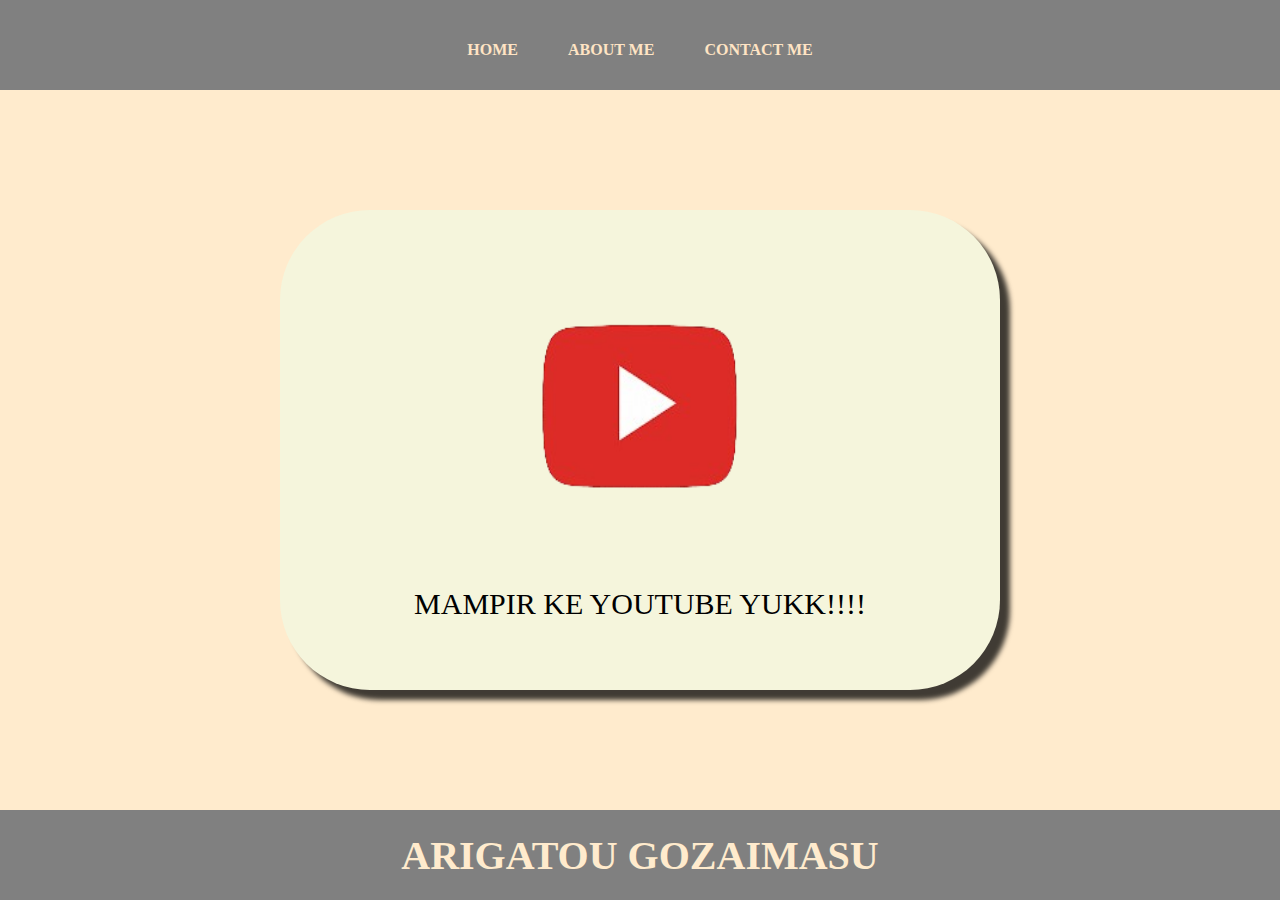
<file: index.html>
<html>
    <head>
        <title>WEB SAYA</title>
        <link rel="stylesheet" href="style.css" />
    </head>
    <body>
        <div class="container">
        <!-- NAVIGATION BAR -->
        <DIV class="navbar-container">
            <UL class="ul-navbar">
                <li class="li-navbar">
                    <a href="#" class="a-navbar">HOME</a>
                </li>
                <li class="li-navbar">
                    <a href="about.html" class="a-navbar">ABOUT ME</a>
                </li>
                <li class="li-navbar">
                    <a href="contact.html" class="a-navbar">CONTACT ME</a>
                </li>
            </UL>
        </DIV>
        <!-- NAVIGATION BAR SELESAI -->

        <!-- CONTENT 1 -->
        <div class=" content-container">
            <a href="https://www.youtube.com/channel/UCtJpJh3mdtO-2cVrzWVfl4A" 
            class="a-content">
                <IMG src="youtube.png" class="img-content"/>
                <p>MAMPIR KE YOUTUBE YUKK!!!!</p>
            </a>
        </div>
        <!-- CONTENT 1 END-->

        <!-- FOOTER -->
        <div class="footer-container">
            <h1 class="h1-footer">ARIGATOU GOZAIMASU</h1>
        </div>
        <!-- FOOTER END -->
    </div>
    </body>
</html>
</file>
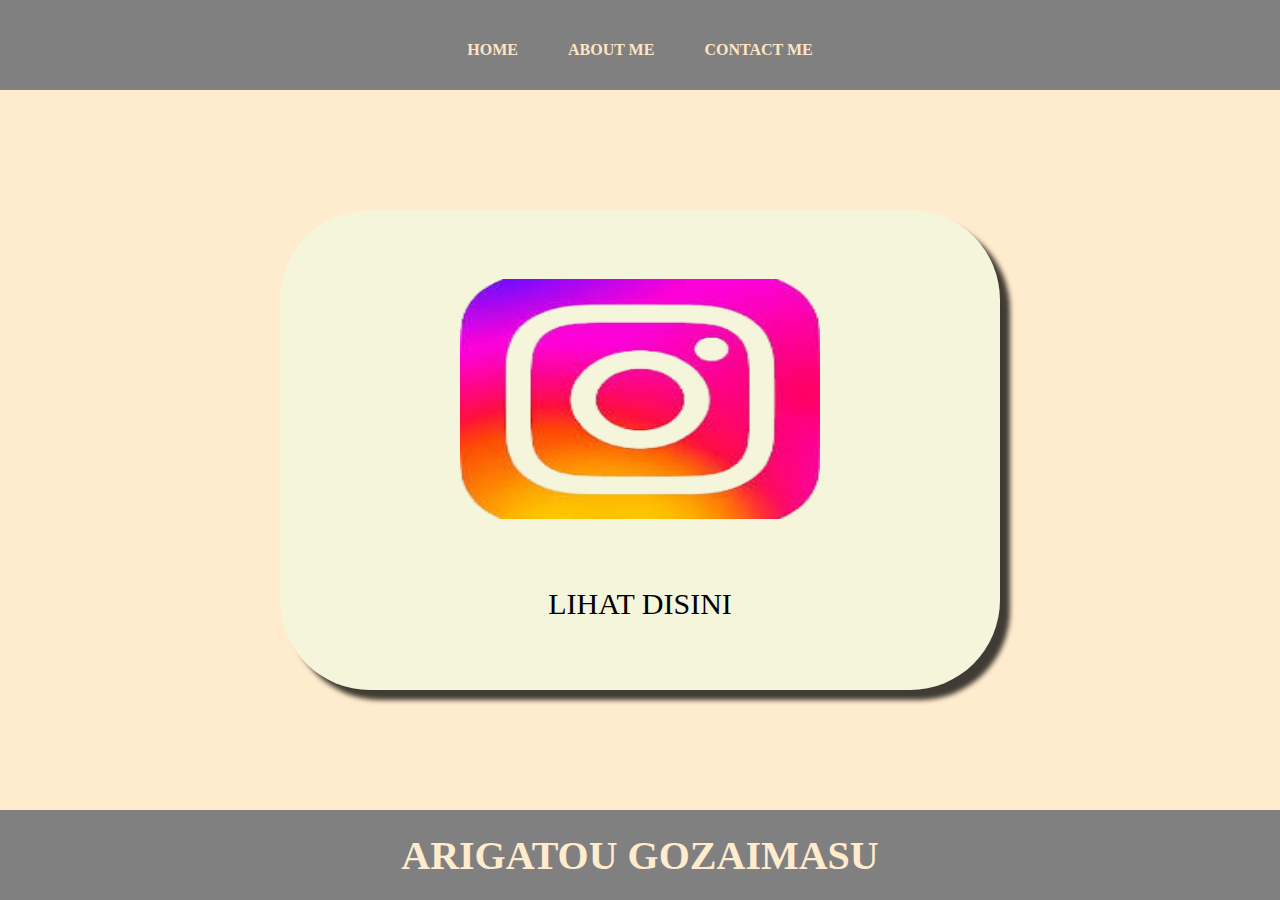
<file: about.html>
<html>
    <head>
        <title>ABOUT ME</title>
        <link rel="stylesheet" href="style.css" />
    </head>
    <body>
        <div class="container">
        <!-- NAVIGATION BAR -->
        <DIV class="navbar-container">
            <UL class="ul-navbar">
                <li class="li-navbar">
                    <a href="index.html" class="a-navbar">HOME</a>
                </li>
                <li class="li-navbar">
                    <a href="about.html" class="a-navbar">ABOUT ME</a>
                </li>
                <li class="li-navbar">
                    <a href="contact.html" class="a-navbar">CONTACT ME</a>
                </li>
            </UL>
        </DIV>
        <!-- NAVIGATION BAR SELESAI -->

        <!-- CONTENT 1 -->
        <div class=" content-container">
            <a href="https://www.instagram.com/deris_skizo?igsh=NnYzYWFybHhhc3M0" 
            class="a-content">
                <img src="IG.png" class="img-content" />
                <p>LIHAT DISINI</p>
            </a>
        </div>
        <!-- CONTENT 1 END-->

        <!-- FOOTER -->
        <div class="footer-container">
            <h1 class="h1-footer">ARIGATOU GOZAIMASU</h1>
        </div>
        <!-- FOOTER END -->
    </div>
    </body>
</html>
</file>
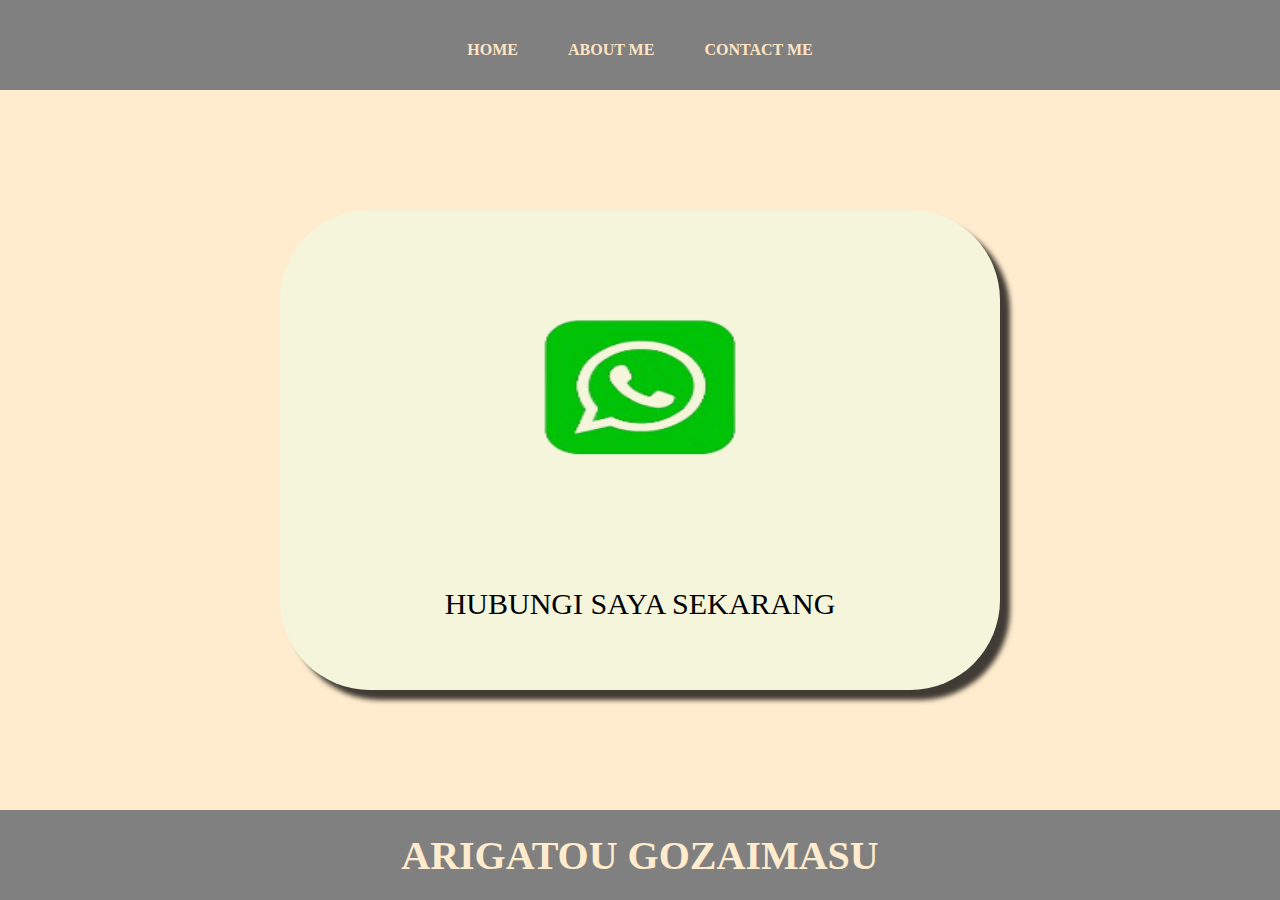
<file: contact.html>
<html>
    <head>
        <title>CONTACT ME</title>
        <link rel="stylesheet" href="style.css" />
    </head>
    <body>
        <div class="container">
        <!-- NAVIGATION BAR -->
        <DIV class="navbar-container">
            <UL class="ul-navbar">
                <li class="li-navbar">
                    <a href="index.html" class="a-navbar">HOME</a>
                </li>
                <li class="li-navbar">
                    <a href="about.html" class="a-navbar">ABOUT ME</a>
                </li>
                <li class="li-navbar">
                    <a href="contact.html" class="a-navbar">CONTACT ME</a>
                </li>
            </UL>
        </DIV>
        <!-- NAVIGATION BAR SELESAI -->

        <!-- CONTENT 1 -->
        <div class=" content-container">
            <a href="https://wa.link/a2dz4t" 
            class="a-content">
                <img src="WA.png" class="img-content" />
                <p>HUBUNGI SAYA SEKARANG</p>
            </a>
        </div>
        <!-- CONTENT 1 END-->

        <!-- FOOTER -->
        <div class="footer-container">
            <h1 class="h1-footer">ARIGATOU GOZAIMASU</h1>
        </div>
        <!-- FOOTER END -->
    </div>
    </body>
</html>
</file>
<file: style.css>
*,
html{
    margin:0;
    padding:0;
}

.container{}
    
body{
    background-color:skyblue;
}

.navbar-container{
    background-color: grey;
    width: 100%;
    height: 10vh;
}

.ul-navbar{ 
    display:flex;
    height: 100px;
    justify-content: center;
    align-items: center;
}

.li-navbar{
    list-style-type: none;
    padding: 20px;
    margin: 5px;
    color:white;
    font: size 30px;
}

.li-navbar:hover{
    background-color: brown;
    transition: .5s ease-in-out;
    transition-delay: .3s;
    border-radius: 10px;
}

.a-navbar{
    color: bisque;
    text-decoration: none;
    font-weight: 800;
}

.content-container{
    background-color: blanchedalmond;
    display:flex;
    justify-content: center;
    align-items: center;
    height: 80vh;
}

.a-content{
    background-color: beige;
    color: black;
    text-decoration: none;
    font-size: 30px;
    width: 720px;
    height:480px;
    display:flex;
    flex-direction: column;
    justify-content: space-evenly;
    align-items: center;
    border-radius: 90px;
    box-shadow: 10px 10px 5px 0px rgba(0,0,0,0.75);
-webkit-box-shadow: 10px 10px 5px 0px rgba(0,0,0,0.75);
-moz-box-shadow: 10px 10px 5px 0px rgba(0,0,0,0.75);
}

.img-content{
    width:50%;
    height:50%;
}

.footer-container{
    height:10vh;
    background-color:grey;
    display:flex;
    justify-content: center;
    align-items: center;
}

.h1-footer{
    font-size: 40px;
    color: blanchedalmond;
}
</file>
